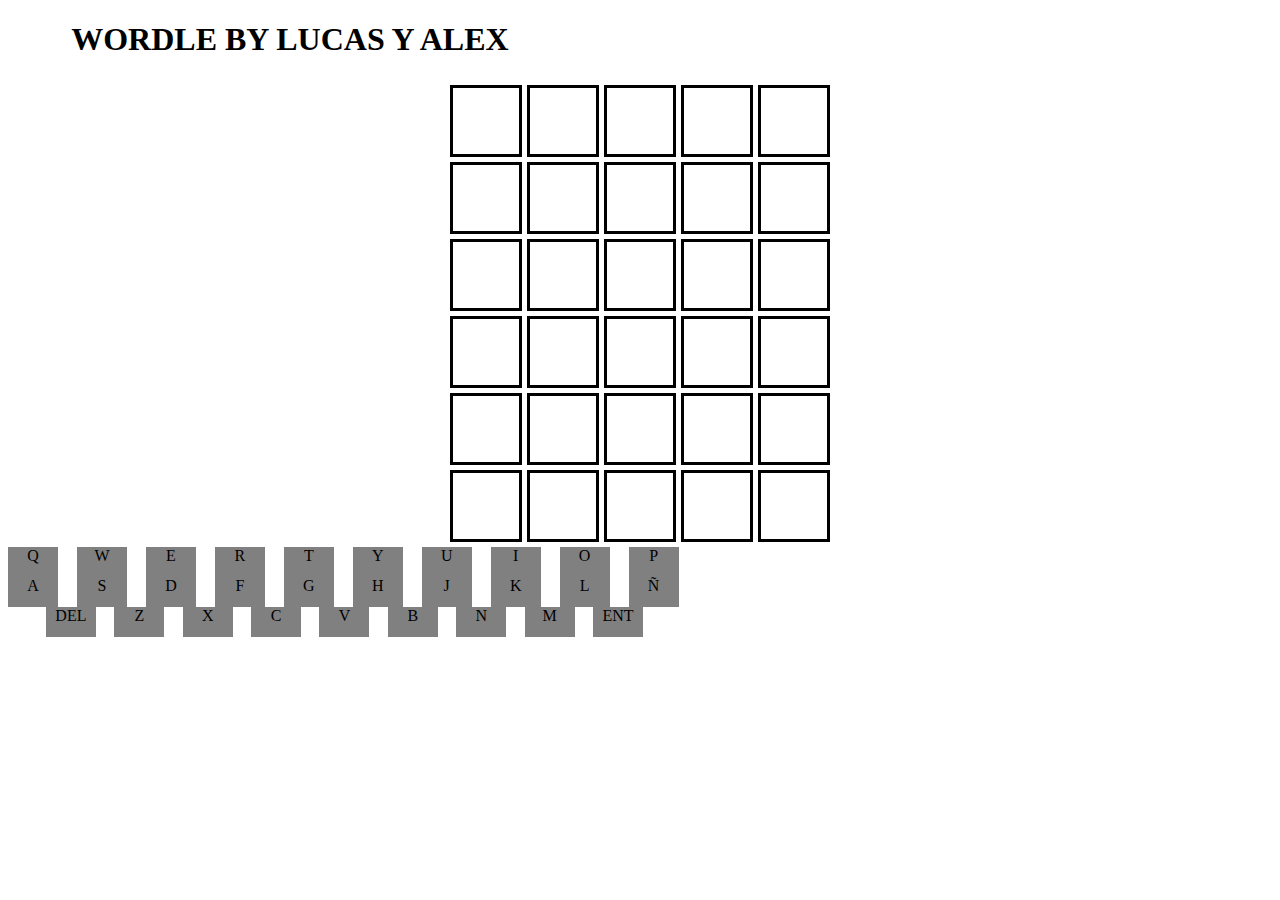
<file: index_clase.html>
<!DOCTYPE html>
<html lang="en">

<head>
    <meta charset="UTF-8">
    <meta http-equiv="X-UA-Compatible" content="IE=edge">
    <meta name="viewport" content="width=device-width, initial-scale=1.0">
    <title>Wordle</title>
    <link href="index.css" type="text/css" rel="stylesheet">
</head>

<body>
    <h1>WORDLE BY LUCAS Y ALEX</h1>
    <table>
        <tr>
            <td>
                <div></div>
            </td>
            <td>
                <div></div>
            </td>
            <td>
                <div></div>
            </td>
            <td>
                <div></div>
            </td>
            <td>
                <div></div>
            </td>

        </tr>
        <tr>
            <td>
                <div></div>
            </td>
            <td>
                <div></div>
            </td>
            <td>
                <div></div>
            </td>
            <td>
                <div></div>
            </td>
            <td>
                <div></div>
            </td>

        </tr>
        <tr>
            <td>
                <div></div>
            </td>
            <td>
                <div></div>
            </td>
            <td>
                <div></div>
            </td>
            <td>
                <div></div>
            </td>
            <td>
                <div></div>
            </td>

        </tr>
        <tr>
            <td>
                <div></div>
            </td>
            <td>
                <div></div>
            </td>
            <td>
                <div></div>
            </td>
            <td>
                <div></div>
            </td>
            <td>
                <div></div>
            </td>

        </tr>
        <tr>
            <td>
                <div></div>
            </td>
            <td>
                <div></div>
            </td>
            <td>
                <div></div>
            </td>
            <td>
                <div></div>
            </td>
            <td>
                <div></div>
            </td>

        </tr>
        <tr>
            <td>
                <div></div>
            </td>
            <td>
                <div></div>
            </td>
            <td>
                <div></div>
            </td>
            <td>
                <div></div>
            </td>
            <td>
                <div></div>
            </td>

        </tr>
    </table>
    <div id="teclado">
        <div id="firstLine">
            <div class="key">Q</div>
            <div class="key">W</div>
            <div class="key">E</div>
            <div class="key">R</div>
            <div class="key">T</div>
            <div class="key">Y</div>
            <div class="key">U</div>
            <div class="key">I</div>
            <div class="key">O</div>
            <div class="key">P</div>
        </div>
        <div id="secondLine">
            <div class="key">A</div>
            <div class="key">S</div>
            <div class="key">D</div>
            <div class="key">F</div>
            <div class="key">G</div>
            <div class="key">H</div>
            <div class="key">J</div>
            <div class="key">K</div>
            <div class="key">L</div>
            <div class="key">Ñ</div>
        </div>
        <div id="thirdLine">
            <div class="key">DEL</div>
            <div class="key">Z</div>
            <div class="key">X</div>
            <div class="key">C</div>
            <div class="key">V</div>
            <div class="key">B</div>
            <div class="key">N</div>
            <div class="key">M</div>
            <div class="key">ENT</div>

        </div>
</body>

</html>
</file>
<file: index.css>
tr,
td {
    border: 3px solid black;
}

table {
    border-spacing: 5px;
    margin: 0 auto;
}

h1 {

    margin-left: 5%;
}

td div {
    padding: 2em;
}

td {
    margin: 1em;
}

#firstLine,
#secondLine,
#thirdLine {
    display: flex;
    flex-direction: row;
    gap: 1.5%;
    column-gap: 1.5%;
}

div.key {
    width: 50px;
    height: 30px;
    background: grey;
    color: black;
    text-align: center;
}

#thirdLine {
    margin-left: 3%;
}
</file>
